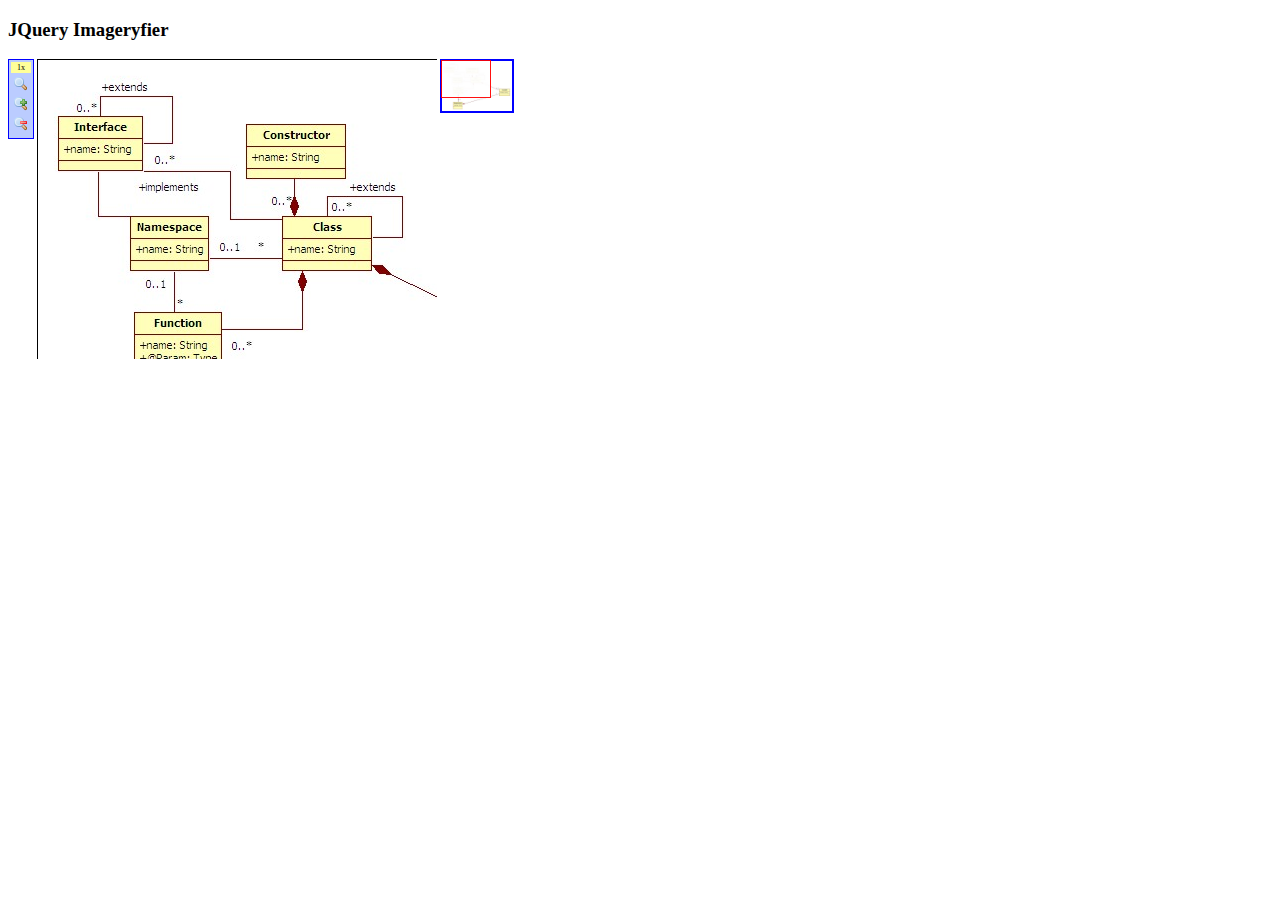
<file: libs/panview/html/index.html>
<!DOCTYPE html PUBLIC "-//W3C//DTD XHTML 1.0 Strict//EN" "http://www.w3.org/TR/xhtml1/DTD/xhtml1-strict.dtd">
<html>
 <head>
  <title>
   JQuery Imageryfier
  </title>
  <meta http-equiv="Content-Type" content="text/html; charset=UTF-8" />
  <meta http-equiv="imagetoolbar" content="no" />
  <link type="text/css" rel="stylesheet" href="../css/index.css" />
  <!--[if IE]>
   <link type="text/css" rel="stylesheet" href="../css/index-ie.css" />
  <![endif]-->
 <head>
 <body>
  <h3>
   JQuery Imageryfier
  </h3>
		<map id="imgmap200938112845" name="mymap"><area shape="rect" alt="" title="" coords="21,57,102,107" href="" target="" /><area shape="rect" alt="" title="" coords="209,65,306,116" href="" target="" /><area shape="rect" alt="" title="" coords="92,156,169,208" href="" target="" /><area shape="rect" alt="" title="" coords="244,157,333,210" href="" target="" /><area shape="rect" alt="" title="" coords="489,269,575,334" href="" target="" /><area shape="rect" alt="" title="" coords="96,252,181,319" href="" target="" /><area shape="rect" alt="" title="" coords="96,393,173,458" href="" target="" /><!-- Created by Online Image Map Editor (http://www.maschek.hu/imagemap/index) --></map>
  <img id="umlDiagramImage" src="../image/PHP5Model.jpg" usemap="#mymap" style="border-width:1px;border-style:solid" />
  <script type="text/javascript" src="../js/jquery-1.2.1.js"></script>
  <script type="text/javascript" src="../js/jquery.superflydom-0.9g.js"></script>
  <script type="text/javascript" src="../js/jquery.ui.mouse.js"></script>
  <script type="text/javascript" src="../js/jquery.ui.draggable.js"></script>
  <script type="text/javascript" src="../js/jquery.ui.draggable.ext.js"></script>
  <script type="text/javascript" src="../js/jquery.imageryfier-0.1.js"></script>
  <script type="text/javascript" src="../js/index.js"></script>
 </body>
</html>
</file>
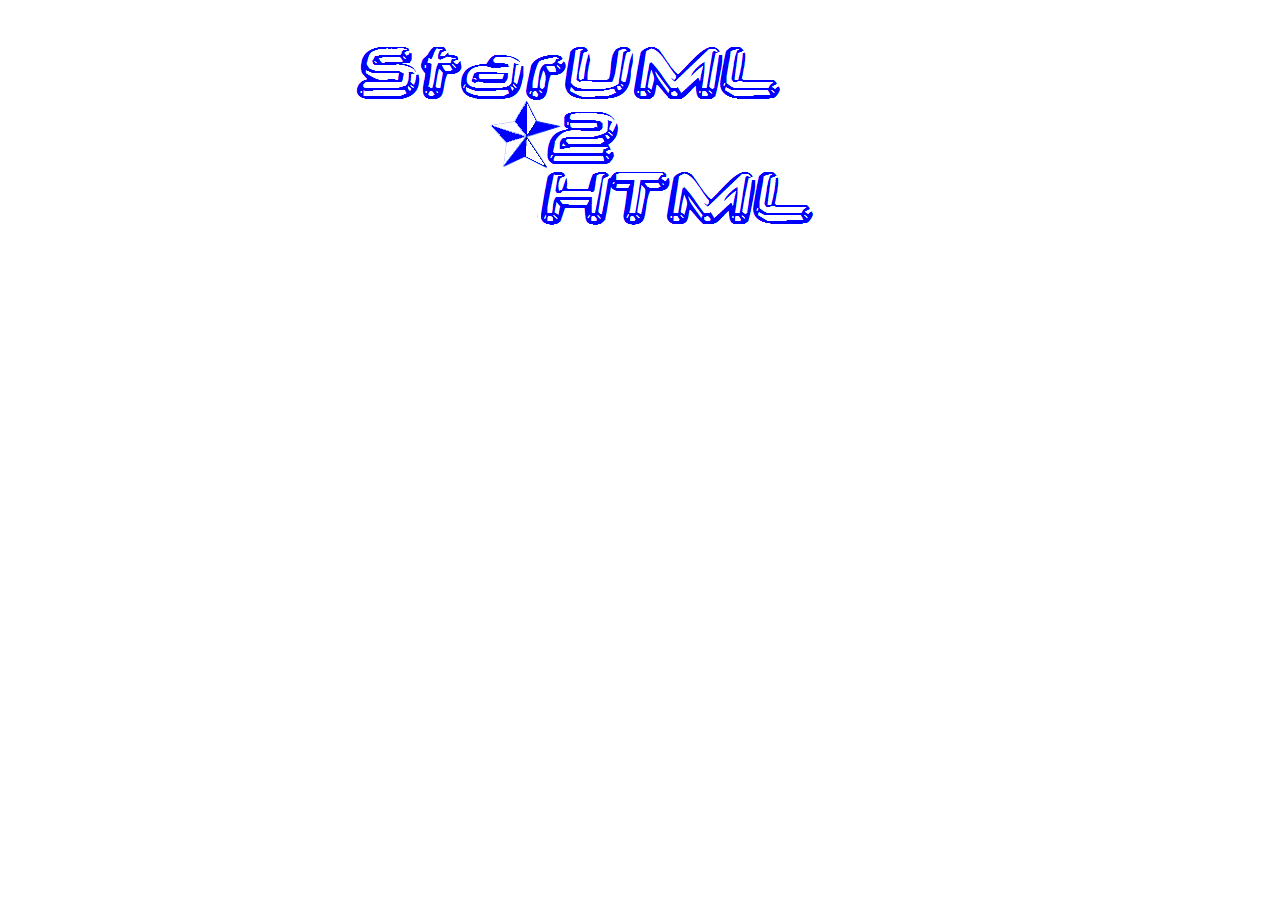
<file: StarUML2HTML_logo/StarUML2HTML_Logo.html>
<HTML>
<HEAD>
<TITLE> LOGO </TITLE>
<link rel="stylesheet" type="text/css" href="./style_Logo.css" />

</HEAD>
	</BODY>
		<DIV class="Logo">
			<CENTER>
			<BR/>
			<BR/>
			<img src="./starUML2HTML_Logo.png"/>
			</CENTER>
		</DIV>
	</BODY>
</HTML>
</file>
<file: libs/panview/css/index.css>
.imageContainer
{
	position: 	relative;
	float:		left;
}

.navigatorContainer
{
	position:		relative;
	border:			2px solid blue;
	float:			left;
	margin-left:	3px;
}

.navigatorArea
{
	position:			absolute;
	border:				1px solid red;
	background-color: 	white;
}

.zoomContainer
{
	position:			relative;
	float:				left;
	margin-right:		3px;
	background-color: 	#bbccff;
	width:				20px;
	padding: 			2px;
	border:				1px solid blue;
	text-align: 		center;
}

.zoomFactor
{
	font-size: 			8px;
	text-align: 		center;
	background-color: 	#ffff99;
	width: 				18px;
	margin-bottom: 		3px;
	padding: 			1px;
}

.coordinatesContainer
{
	border:				1px solid blue;
	width:				70px;
	background-color:	#ffff99;
	position:			absolute;
	float:				left;
	clear:				left;
	margin-left: 		30px;
	margin-top:			3px;
	padding: 			3px;
}

.coordinatesContainerSelection
{
	background-color:	#ff3333;
	border:				1px solid brown;
}
.coordinatesName
{
	position: 		relative;
	font-weight: 	bold;
	float:			left;
	clear:			both;
	font-family: 	monospace;
}

.coordinatesValue
{
	position: 		relative;
	float: 			right;
	font-family:	monospace;
}

.selectionContainer
{
	position:		relative;
	border:			2px solid blue;
	float:			left;
}

.selectionBox
{
	position:		absolute;
	border:			1px solid red;
}
</file>
<file: libs/panview/css/index-ie.css>
.navigatorArea
{
	font-size:		0px;
	line-height:	0px;
}

.selectionBox
{
	font-size:		0px;
	line-height:	0px;
}

.zoomContainer
{
	/* TODO: Find a way to set the PNG transparent on IE. I thought this code below can help but maybe not.
	filter:progid:DXImageTransform.Microsoft.AlphaImageLoader(enabled=true, sizingMethod=scale, src=...); */
}

.coordinatesValue
{
	clear:	both;
}
</file>
<file: StarUML2HTML_logo/style_Logo.css>
.Logo{
	width: 100%;
	height: 100%;
}
</file>
